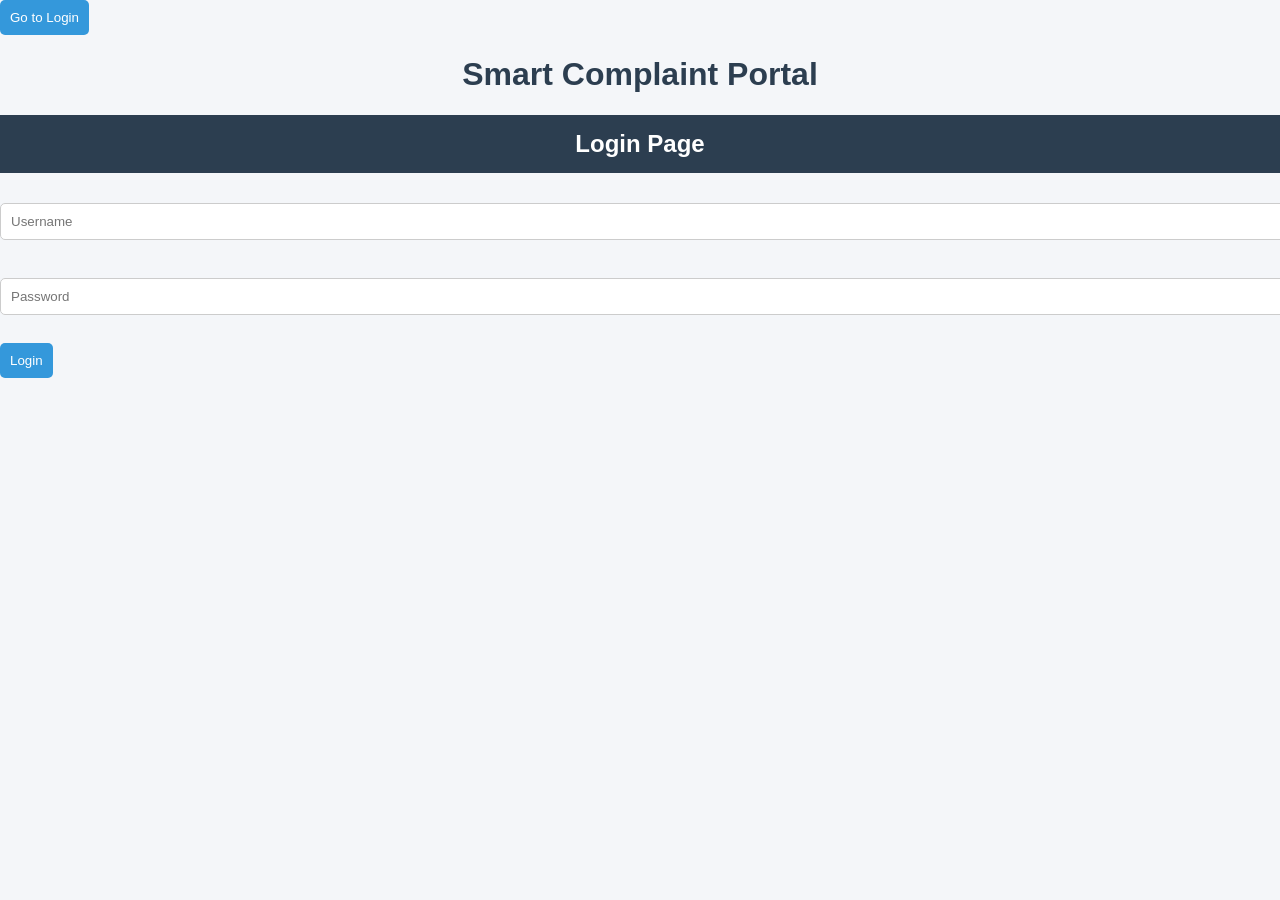
<file: index.html>
<!DOCTYPE html>
<html>
<head>
    <title>Smart Complaint Portal</title>
    <link rel="stylesheet" href="style.css">
</head>
<body>
    <button onclick="window.location.href='login.html'">
  Go to Login
</button>
<h1 style="text-align:center; color:#2c3e50;">
    Smart Complaint Portal
</h1>

<h2>Login Page</h2>

<input type="text" id="username" placeholder="Username"><br><br>
<input type="password" id="password" placeholder="Password"><br><br>

<button onclick="login()">Login</button>

<script src="script.js"></script>

</body>
</file>
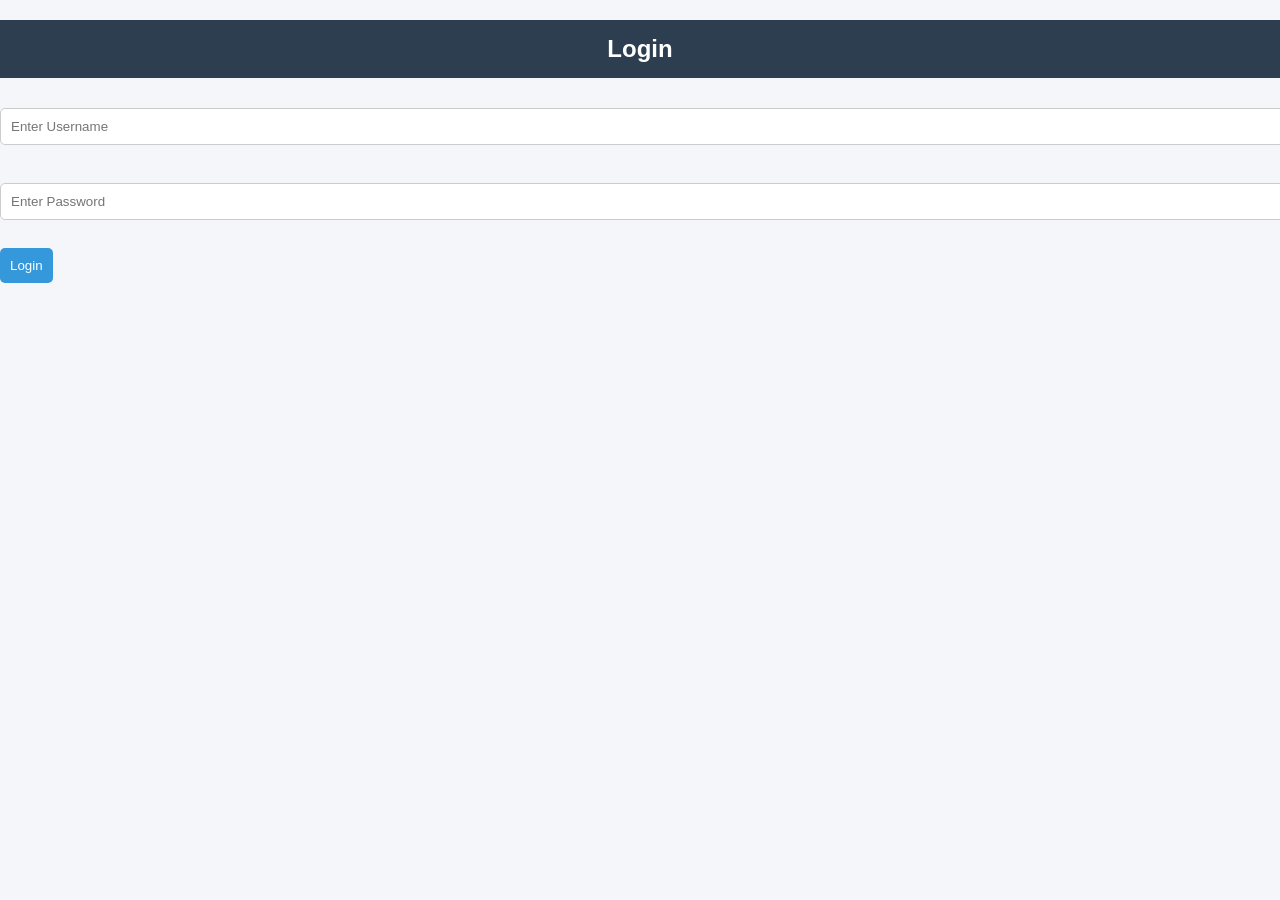
<file: complaint.html>
<!DOCTYPE html>
<html>
<head>
    <title>Smart Complaint Portal</title>
    <link rel="stylesheet" href="style.css">
</head>
<body>
    <script>
  if (!localStorage.getItem("role")) {
    alert("Please login first");
    window.location.href = "login.html";
  }
</script>

<h1 style="text-align:center; color:#2c3e50;">
    Smart Complaint Portal
</h1>

<h2>All Complaints</h2>

<h2>Submit Your Complaint</h2>

<input type="text" id="name" placeholder="Your Name"><br><br>

<textarea id="complaint" placeholder="Write your complaint"></textarea><br><br>

<button onclick="submitComplaint()">Submit Complaint</button>

<br><br>
<a href="dashboard.html">Back to Dashboard</a>

<script src="script.js"></script>
</body>
</html>
</file>
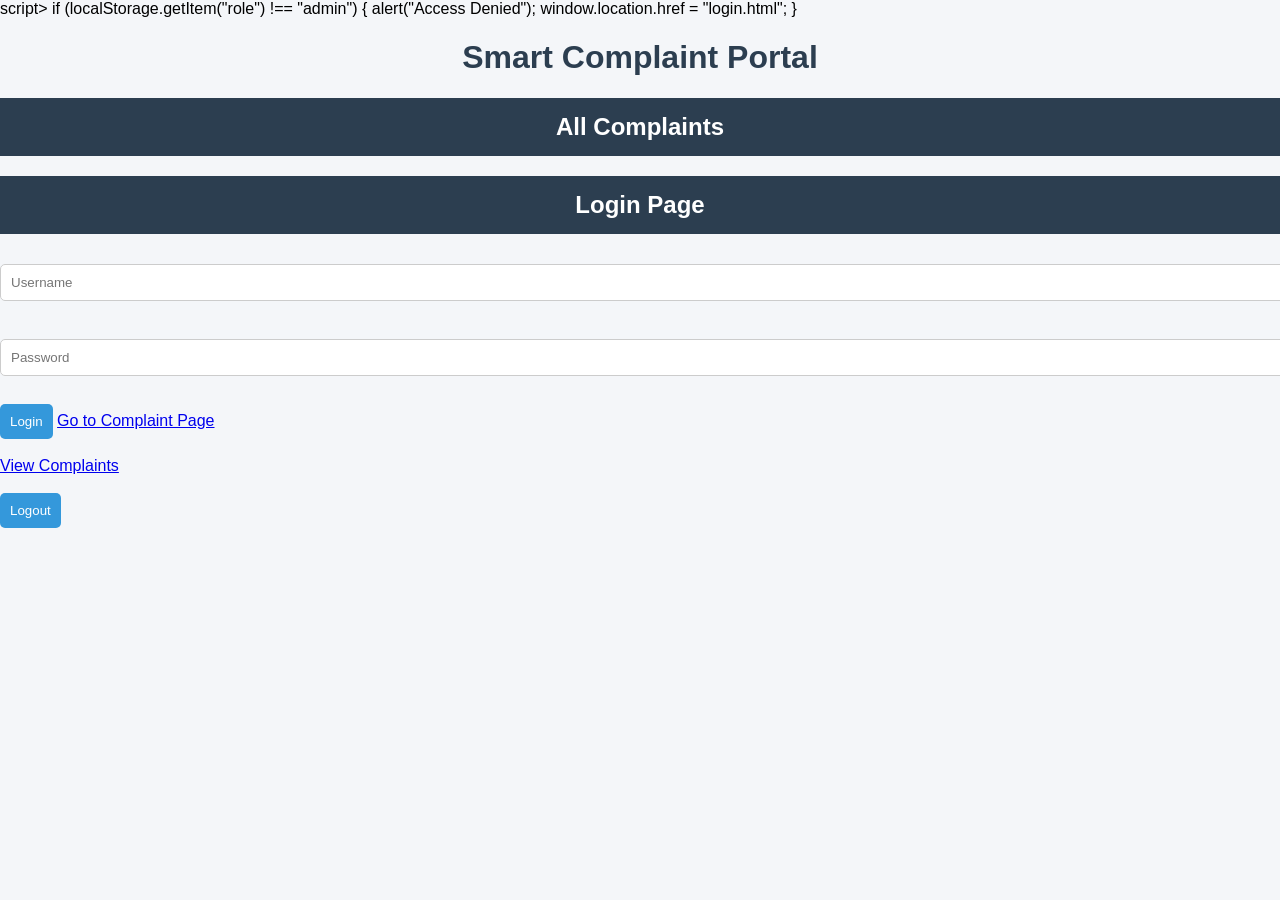
<file: dashboard.html>
<!DOCTYPE html>
<html>
<head>
    <title>Smart Complaint Portal</title>
    <link rel="stylesheet" href="style.css">
</head>
<body>
    script>
  if (localStorage.getItem("role") !== "admin") {
    alert("Access Denied");
    window.location.href = "login.html";
  }
</script>

<h1 style="text-align:center; color:#2c3e50;">
    Smart Complaint Portal
</h1>

<h2>All Complaints</h2>

<h2>Login Page</h2>

<input type="text" id="username" placeholder="Username"><br><br>
<input type="password" id="password" placeholder="Password"><br><br>

<button onclick="login()">Login</button>

<script src="script.js"></script>
</body>
</html><a href="complaint.html">Go to Complaint Page</a>
<br><br>
<a href="view.html">View Complaints</a>
<br><br>
<button onclick="logout()">Logout</button>
</file>
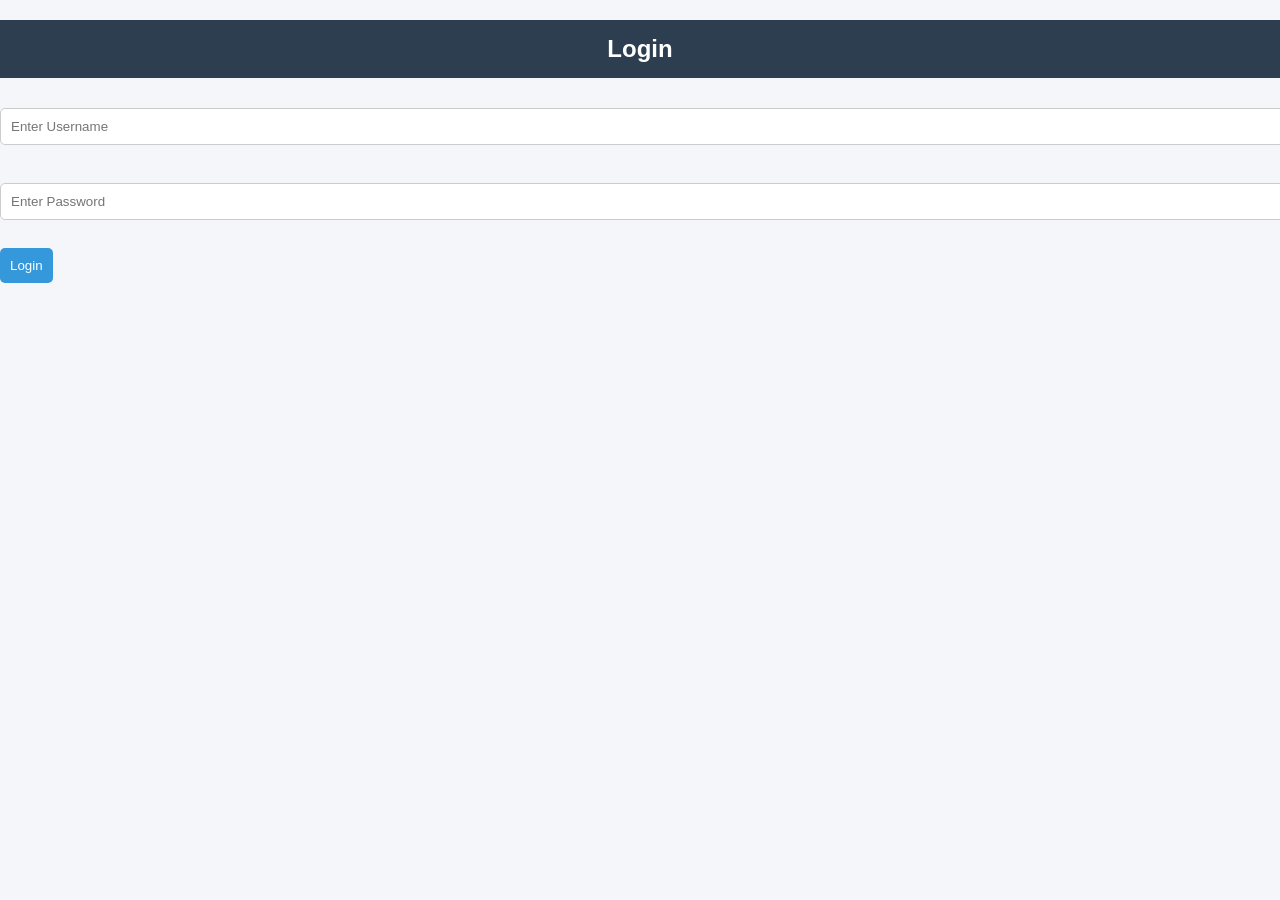
<file: login.html>
<!DOCTYPE html>
<html>
<head>
  <title>Login - Complaint Portal</title>
  <link rel="stylesheet" href="style.css">
</head>
<body>

<h2>Login</h2>

<input type="text" id="username" placeholder="Enter Username"><br><br>
<input type="password" id="password" placeholder="Enter Password"><br><br>

<button onclick="login()">Login</button>

<script src="script.js"></script>
</body>
</html>
</file>
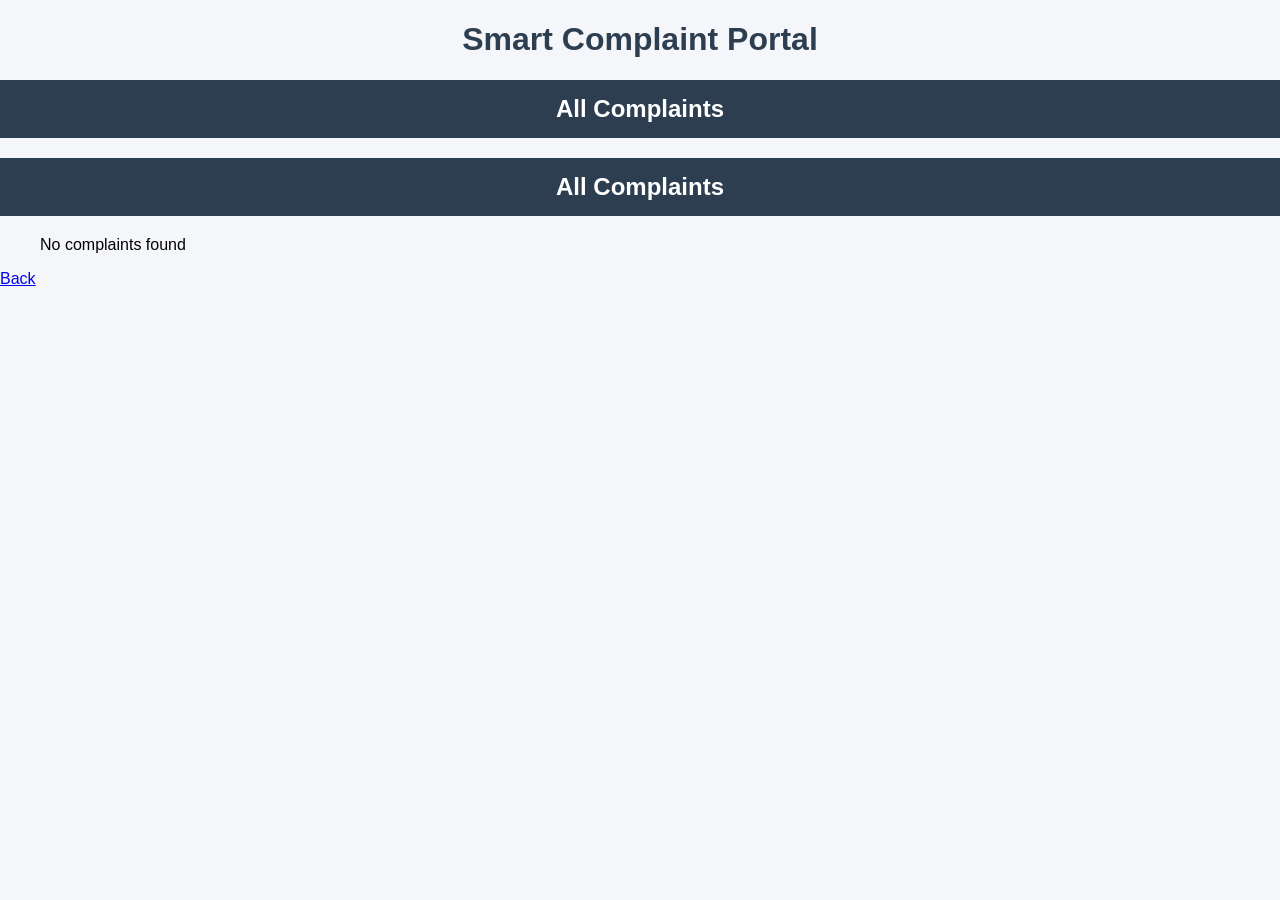
<file: view.html>
<!DOCTYPE html>
<html>
<head>
    <title>Smart Complaint Portal</title>
    <link rel="stylesheet" href="style.css">
</head>
<body><body>

<h1 style="text-align:center; color:#2c3e50;">
    Smart Complaint Portal
</h1>

<h2>All Complaints</h2>

<h2>All Complaints</h2>

<ul id="list"></ul>

<a href="dashboard.html">Back</a>

<script>
let complaints = JSON.parse(localStorage.getItem("complaints")) || [];

let list = document.getElementById("list");

if(complaints.length === 0){
    list.innerHTML = "No complaints found";
} else {
    complaints.forEach((item, index) => {
        list.innerHTML += `
        <li>
            <b>${item.name}</b>: ${item.text} <br>
            <small>${item.time}</small> <br>

            Status: <b style="color:${item.status === 'Pending' ? 'red' : 'green'}">
            ${item.status}
            </b> <br>

            <button onclick="changeStatus(${index})">Change Status</button>
            <button onclick="deleteComplaint(${index})">Delete</button>
        </li>
        <hr>
        `;
    });
}
</script>

<script src="script.js"></script>

</body>
</html>
</file>
<file: style.css>
body {
    font-family: Arial;
    background: #f4f6f9;
    margin: 0;
    padding: 0;
}

/* Header */
h2 {
    background: #2c3e50;
    color: white;
    padding: 15px;
    text-align: center;
}

/* Form box */
form, .box {
    background: white;
    padding: 20px;
    margin: 20px auto;
    width: 300px;
    border-radius: 10px;
    box-shadow: 0 0 10px rgba(0,0,0,0.1);
}

/* Inputs */
input, textarea {
    width: 100%;
    padding: 10px;
    margin: 10px 0;
    border-radius: 5px;
    border: 1px solid #ccc;
}

/* Buttons */
button {
    background: #3498db;
    color: white;
    padding: 10px;
    border: none;
    border-radius: 5px;
    cursor: pointer;
}

button:hover {
    background: #2980b9;
}

/* Complaint list */
li {
    background: white;
    padding: 15px;
    margin: 10px;
    border-left: 5px solid #3498db;
    list-style: none;
}

/* Status colors */
.pending {
    color: red;
    font-weight: bold;
}

.solved {
    color: green;
    font-weight: bold;
}
</file>
